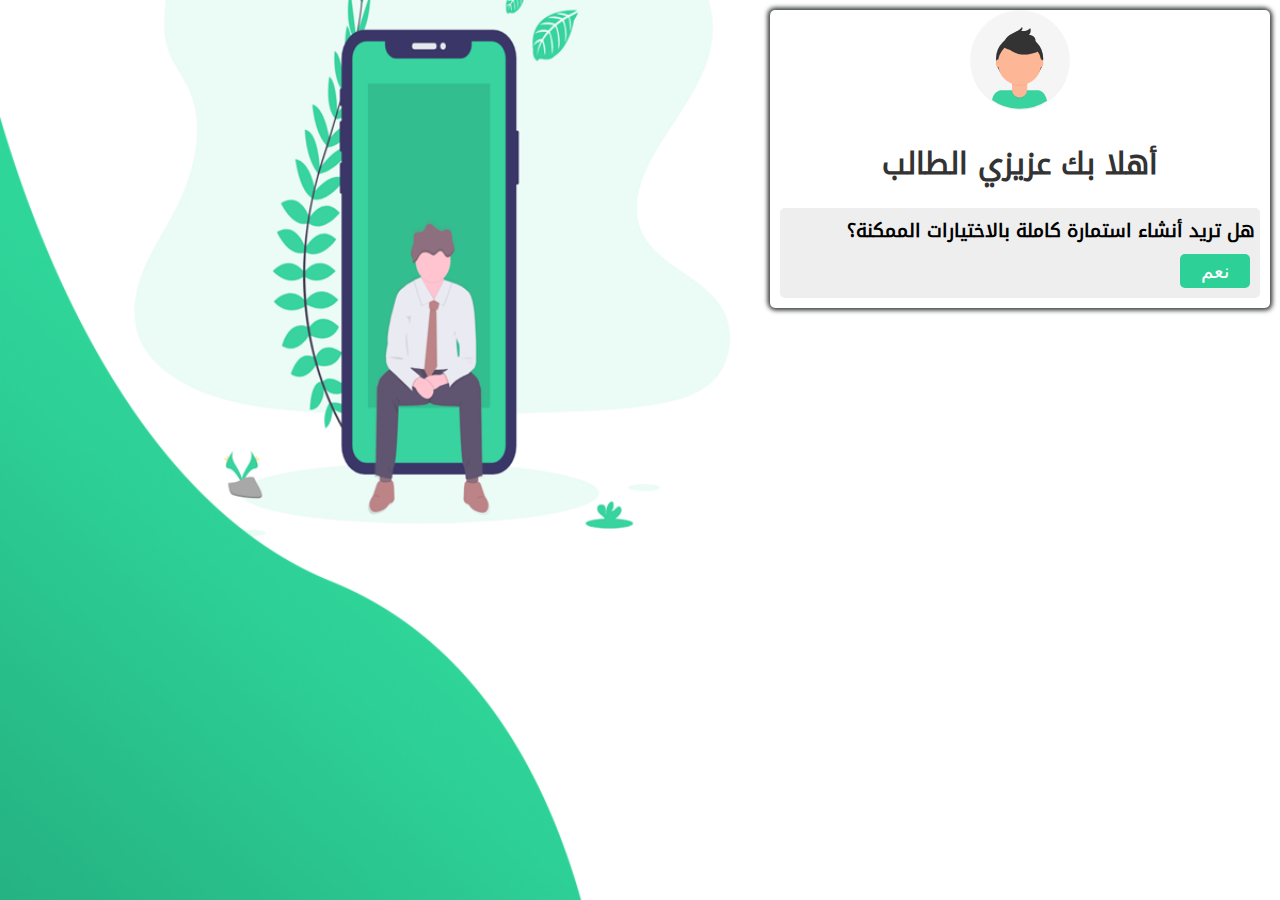
<file: index.html>
<?php
	include 'connect.php';
?>

<!DOCTYPE html>
<html>
<head>
	<meta charset="UTF-8">
	<title> استمارة القبول المركزي </title>
	<link rel="stylesheet" href="css/style.css">	
</head>
<body>
	<div class="container">
		<div class="login-content">
			<form method="post" action="" id="myform">
				<img src="img/avatar.svg">
				<h2 class="title">أهلا بك عزيزي الطالب</h2>

				<!-- Start Questions -->
				<div id="q1" style="display: flex;">
					<h3>هل تريد أنشاء استمارة كاملة بالاختيارات الممكنة؟</h3>
					<button id="next_q1" onclick="return Question1();"><span>نعم</span></button>
				</div>

				<div id="q2">
					<h3>أدخل المعدل؟</h3>
					<input type="text" name="average" id="average" value="" placeholder=""><br>
					<button onclick="return Question1();"><span>السابق</span></button>
					<button onclick="return Question2();"><span>التالي</span></button>
				</div>

				<div id="q3">
					<h3>أختر فرع الدراسة؟</h3>
					<select name="branch" id="branch">
						<option value="" id="branch_error"></option>
						<option value="ادبي">ادبي</option>
						<option value="تطبيقي">تطبيقي</option>
						<option value="احيائي">احيائي</option>
					</select><br>
					<button onclick="return Question2();"><span>السابق</span></button>
					<button onclick="return Question3();"><span>التالي</span></button>
				</div>

				<div id="q4">
					<h3>أختر مدينتك؟</h3>
					<select name="city_name" id="city_name">
						<option value="" id="city_name_error"></option>
						<option value="بغداد">بغداد</option>
						<option value="البصرة">البصرة</option>
						<option value="نينوى">نينوى</option>
						<option value="أربيل">أربيل</option>
						<option value="النجف">النجف</option>
						<option value="ذي قار">ذي قار</option>
						<option value="كركوك">كركوك</option>
						<option value="الأنبار">الأنبار</option>
						<option value="ديالى">ديالى</option>
						<option value="المثنى">المثنى</option>
						<option value="القادسية">القادسية</option>
						<option value="ميسان">ميسان</option>
						<option value="واسط">واسط</option>
						<option value="صلاح الدين">صلاح الدين</option>
						<option value="دهوك">دهوك</option>
						<option value="السليمانية">السليمانية</option>
						<option value="بابل">بابل</option>
						<option value="كربلاء">كربلاء</option>
					</select><br>
					<button onclick="return Question3();"><span>السابق</span></button>
					<button onclick="return Question4();"><span>التالي</span></button>
				</div>

				<div id="q5">
					<h3>أختر قناة القبول؟</h3>
					<select name="channel" id="channel">
						<option value="" id="channel_error"></option>
						<option value="قناة القبول المركزي">قناة القبول المركزي</option>
						<option value="قناة القبول لذوي الشهداء">قناة القبول لذوي الشهداء</option>
					</select><br>
					<button onclick="return Question4();"><span>السابق</span></button>
					<button onclick="return Question5();"><span>التالي</span></button>
				</div>

				<div id="q6">
					<h3>ما هي رغبتك؟</h3>
					<div id="show_desire"></div>
					<button onclick="return Question5();"><span>السابق</span></button>
					<button onclick="return Question6();"><span>التالي</span></button>
				</div>

				<div id="q7">
					<h3>هل من الممكن الدراسة خارج <strong id="change_city"> الموصل</strong>؟</h3>
					<button onclick="return Question7_yes();" id="hide_yes">نعم</button>
					<div id="selected_colleges_desire"></div>
					<button onclick="return Question6();"><span>السابق</span></button>
				</div>
				<div id="q8">
					<h3>عرض الاستمارة النهائية</h3>
					<div id="count"></div>
					<div id="final_selected_colleges"></div>
				</div>
				<div id="q9">
					<button onclick="return Question8();" style="background: #ec2100;">تحقق</button>
					<button onclick="printPageArea('q8');"><span>طباعة</span></button>
				</div>
				<!-- End Questions -->
            </form>
        </div>
    </div>

    <script src="main.js"></script>
</body>
</html>
</file>
<file: css/style.css>
*{
	padding: 0;
	margin: 0;
	box-sizing: border-box;
}

body{
    font-family: 'NotoKufiArabic-Regular', sans-serif;
    background: url('../img/background.png') center center fixed no-repeat;
    background-size: cover;
    direction: rtl;
}
@font-face {
	font-family: 'NotoKufiArabic-Regular';
	src: url("../webfonts/NotoKufiArabic-Regular.ttf");
}

.container .link-text{
	text-decoration: none;
	padding: 10px;
	display: flex;
	font-weight: bold;
	color: #494a4a;
}

.login-content{
	display: flex;
	text-align: center;
}

.login-content img{
    height: 100px;
}

.login-content h2{
	margin: 15px 0;
	color: #333;
	text-transform: uppercase;
	font-size: 1.9rem;
}

#myform {
	box-shadow: 1px 1px 5px 1px #434645, -1px -1px 5px 1px #464c4a;
	width: 500px;
	margin: 10px;
	border-radius: 5px;
}

#q1, #q2, #q3, #q4, #q5, #q6, #q7, #q8, #q9 { 
	display: none; 
	flex-wrap: wrap;
	background: #eee;
    padding: 5px;
    margin: 10px;
    border-radius: 5px;
    
}
#q8, #q9 {
	position: absolute;
    left: 0;
    top: 60px;
    width: 480px;
    background: #000000b5;
    box-shadow: 1px 1px 5px 1px #434645, -1px -1px 5px 1px #464c4a;
}
#q9{ top: 0; }
#q8 .count{
	color: #fff;
	padding: 5px;
}
#q1 h3, #q2 h3, #q3 h3, #q4 h3, #q5 h3, #q6 h3, #q7 h3, #q8 h3 { width: 100%; text-align: right;}
#q8 h3{ color: #fff; }
#q1 button, #q2 button, #q3 button,
#q4 button, #q5 button, #q6 button, 
#q7 button, #q8 button, #q9 button {
	padding: 5px;
    margin: 5px;
    width: 70px;
    color: #FFFFFF;
    background: #2dd096;
    border: 0;
    border-radius: 5px;
    cursor: pointer;
    font-size: 20px;
    transition: all 0.5s ease-in-out;
    justify-content: center;
}
#q1 button:hover, #q2 button:hover,
#q3 button:hover, #q4 button:hover,
#q5 button:hover, #q6 button:hover, 
#q7 button:hover, #q8 button:hover, #q9 button:hover{
	background: #313333!important;
}

#q2 button:first-of-type,
#q3 button:first-of-type, #q4 button:first-of-type,
#q5 button:first-of-type, #q6 button:first-of-type, 
#q7 button:last-of-type, #q9 button:first-of-type{
	background: #DEB887!important;
}
#q7 #selected_colleges_desire button{
	background: #8B008B!important;
	width: 30px;
}
#q7 #selected_colleges_desire button:hover{ background: #2dd197!important; }
button span {
  cursor: pointer;
  display: inline-block;
  position: relative;
  transition: 0.5s;
}

button:hover span {
  padding-left: 20px;
}

button:hover span:after {
  opacity: 1;
  left: 0;
}

#q6 #show_desire, #q7 #selected_colleges_desire, #q8 #final_selected_colleges{ 
	width: 100%;
	display: flex;
    flex-wrap: wrap;
}
#q8 #final_selected_colleges .count{
	background: #c50077d6;
    display: flex;
    width: 100%;
    margin: 5px;
    padding: 5px;
    border-radius: 10px 10px 0 0;
    color: #fff;
}
#q6 #show_desire .box, #q7 #selected_colleges_desire .box, #q8 #final_selected_colleges .box {
	width: 100%;
    background: #fff;
    margin: 5px;
    text-align: right;
    display: inline-table;
}
#q6 #show_desire .ave_label, 
#q7 #selected_colleges_desire .ave_label,
#q8 #final_selected_colleges .ave_label {
	display: flex;
	padding: 0 5px;
}

#q6 #show_desire input, 
#q7 #selected_colleges_desire input, 
#q8 #final_selected_colleges input { width: unset!important; }

#q7 #change_city,
#q6 #show_desire .ave_label strong,
#q7 #selected_colleges_desire .ave_label strong, 
#q8 #final_selected_colleges .ave_label strong{ color: #0075ff; }

.login-content input, .login-content select {
	border-radius: 5px;
    padding: 8px;
    width: 100%;
    margin: 5px;
    border-top: none;
    font-size: 18px;
    border: none;
    outline: none;
}
.login-content .btn{
	background-image: linear-gradient(to right, #32be8f, #38d39f, #32be8f) !important;
	color: #fff;
	background-size: 200%;
	cursor: pointer;
	transition: .5s;
}
.login-content .btn:hover{
	background-position: right;
}

.container table { 
	text-align: center; 
	background: #ffffffc7;
	width: 90%;
    margin: 20px auto;
}
table th, table td {
	border: 1px solid transparent;
    border-color: transparent transparent #3a3768 #34c595;
    padding: 5px;
}
.container table tr th:last-child, .container table td:last-child{
	border-color: transparent transparent #333 transparent;
}
.container table tr th { 
	background: #020202b5;
    color: #fff; 
}
.container table .table-row{
	transition: all 1s ease-in-out;
}
.container table .table-row:hover {
	background: #e91e63;
	color: #fff;
}
@media screen and (max-width: 900px){
	.login-content{
		justify-content: center;
		background: #fff;
	}
}
</file>
